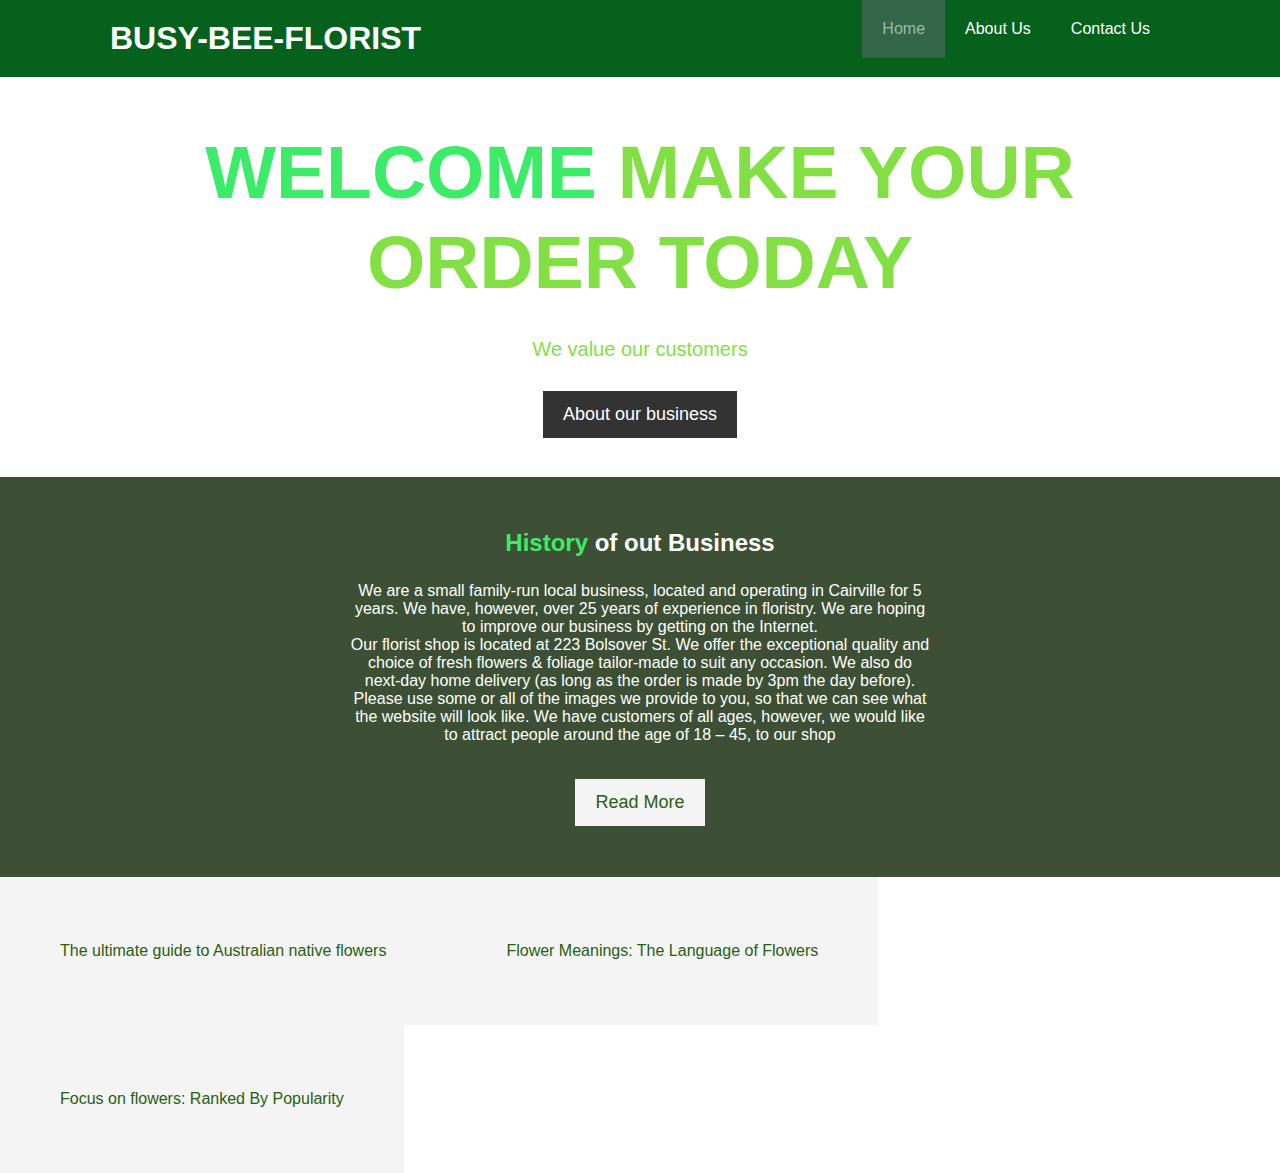
<file: index.html>
<!DOCTYPE html>
<html lang="en">
<head>
    <meta charset="UTF-8">
    <meta name="viewport" content="width=device-width, initial-scale=1.0">
    <meta http-equiv="X-UA-Compatible" content="ie=edge">
    <link rel="stylesheet" href="https://use.fontawesome.com/releases/v5.6.1/css/all.css" integrity="sha384-gfdkjb5BdAXd+lj+gudLWI+BXq4IuLW5IT+brZEZsLFm++aCMlF1V92rMkPaX4PP" crossorigin="anonymous">
    <link rel="stylesheet" href="css/style.css">
    <title>BUSY-BEE-FLORIST- Hello</title>
</head>
<body>
    <header>
        <nav id="navbar">
        <div class="container">
                <h1 class="logo"><a href="index.html">BUSY-BEE-FLORIST</a></h1>
                <ul>
                    <li><a class="current" href="index.html">Home</a></li>
                    <li><a href="about.html">About Us</a></li>
                    <li><a href="contact.html">Contact Us</a></li>
                </ul>
              </div>
            </nav>  
          </header>
          <div class="imgDiv">
         <div id="showcase">
           <div class="container">
               <div class="showcase-content " >
                   <h1><span class="text-primary">WELCOME </span> MAKE YOUR ORDER TODAY</h1>
                   <p class="lead">We value our customers </p>
                   <a class="btn" href="about.html">About our business </a>
                   
                  </div>
            </div>
           </div>
         </div>   
   
    <section id="home-info" class="bg-dark">
        
        <div class="info-content" >
          <h2><span class="text-primary">History</span> of out Business</h2>
          <p>
              We are a small family-run local business,
              located and operating in Cairville for 5 years.
              We have, however, over 25 years of experience in floristry. We are hoping to improve our business by getting on the Internet.<br>
              Our florist shop is located at 223 Bolsover St. 
              We offer the exceptional quality and choice of fresh flowers & foliage tailor-made to suit any occasion. 
              We also do next-day home delivery (as long as the order is made by 3pm the day before).
              Please use some or all of the images we provide to you, so that we can see what the website will look like.
               We have customers of all ages, however, we would like to attract people around the age of 18 – 45, to our shop
          </p>
          <a href="about.html" class="btn btn-light">Read More</a>
        </div>
      </section>
       <section id="features">
        <a href="https://www.bhg.com.au/australian-native-flowers-a-guide-to-australian-flowers" class="box bg-light">
          <i class="fas fa-external-link-alt"></i> <!-- External link icon -->
          <p>The ultimate guide to Australian native flowers</p>
      </a>
            <a href="https://www.almanac.com/flower-meanings-language-flowers" class="box bg-light">
            <i class="fas fa-external-link-alt"></i> <!-- External link icon -->
            <p>Flower Meanings: The Language of Flowers</p>
        </a>
           <a href="https://indianapublicmedia.org/focusonflowers/rankings.php" class="box bg-light">
            <i class="fas fa-external-link-alt"></i> <!-- External link icon -->
            <p>Focus on flowers: Ranked By Popularity</p>
        </a>
        </section>
       <footer id="main-footer">        
       </footer>
</body>
</html>
</file>
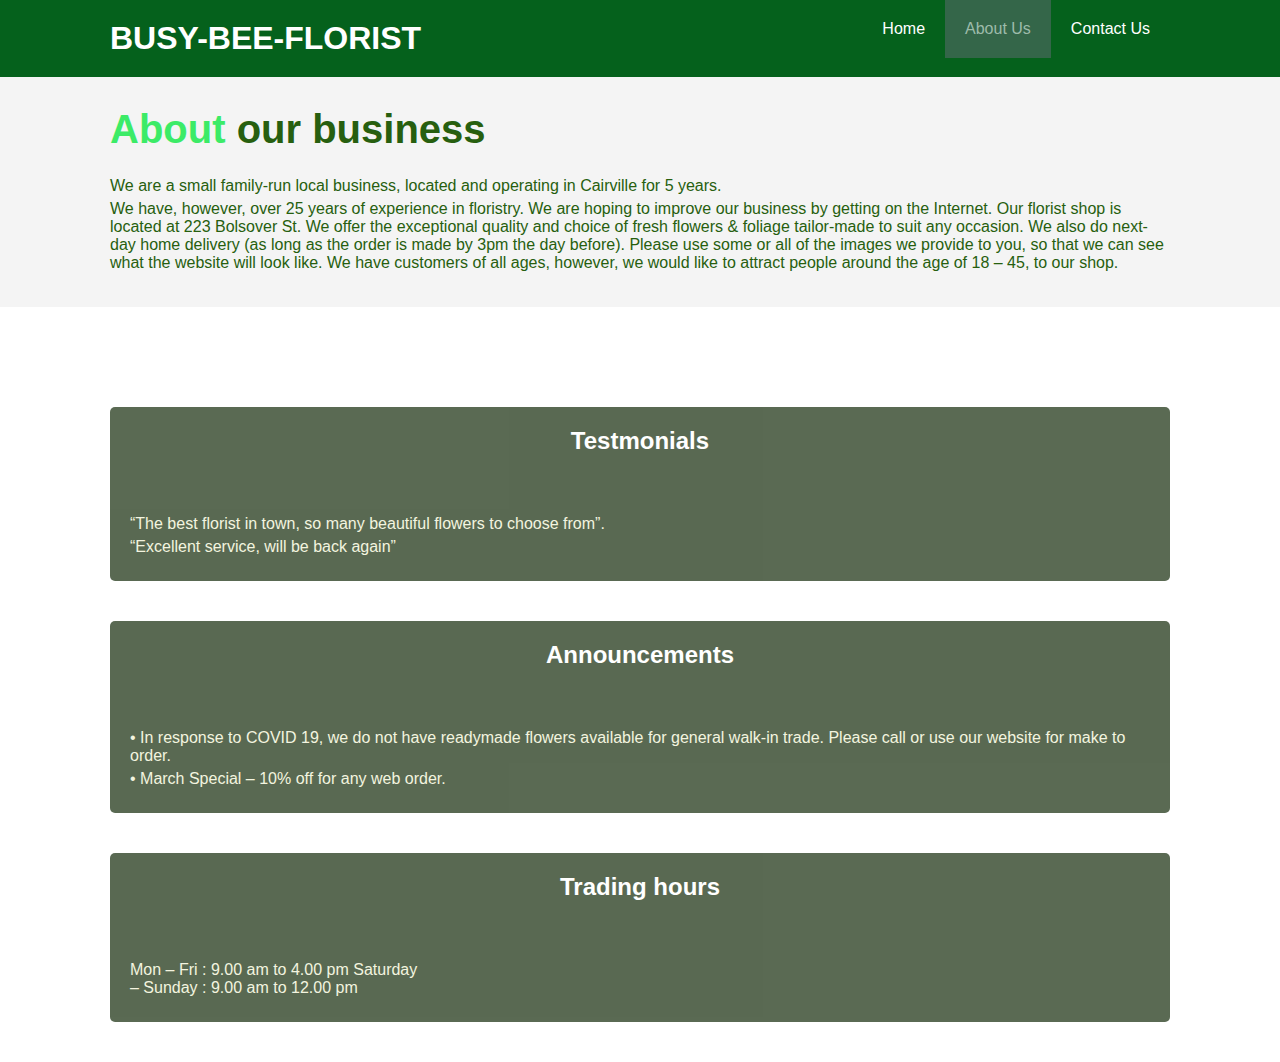
<file: about.html>
<!DOCTYPE html>
<html lang="en">
<head>
    <meta charset="UTF-8">
    <meta name="viewport" content="width=device-width, initial-scale=1.0">
    <meta http-equiv="X-UA-Compatible" content="ie=edge">
    <meta name="description" content="Dobro dosli u najbolji kafic na svetu">
    <meta name="keywords" content="Kafic">
    <link rel="stylesheet" href="css/style.css">
    <title>BUSY-BEE-FLORIST - About</title>
</head>
<body>
    <header>
        <nav id="navbar">
        <div class="container">
                <h1 class="logo"><a href="index.html">BUSY-BEE-FLORIST</a></h1>
                <ul>
                    <li><a  href="index.html">Home</a></li>
                    <li><a class="current" href="about.html">About Us</a></li>
                    <li><a href="contact.html">Contact Us</a></li>
                </ul>
              </div>
            </nav>  
    </header>
   <section id="about-info" class="bg-light py-3" >
       <div class="container">
           <div display=" flex"  justify-content=" center">
               <h1 class="l-heading"> <span class="text-primary">About</span> our business </h1>
               <p>We are a small family-run local business, located and operating in Cairville for 5 years. </p>
               <p>We have, however, over 25 years of experience in floristry. We are hoping to improve our business by getting on the Internet. Our florist shop is located at 223 Bolsover St. We offer the exceptional quality and choice of fresh flowers & foliage tailor-made to suit any occasion. We also do next-day home delivery (as long as the order is made by 3pm the day before). Please use some or all of the images we provide to you, so that we can see what the website will look like. We have customers of all ages, however, we would like to attract people around the age of 18 – 45, to our shop.</p>
           </div>
           <div class="info-right">
           </div>
       </div>
   </section>
   <div class="clr"></div>

   <section id="testimonials" class="py-3">
    <div class="container">

       <div class="testimonial bg-primary">
        <h2> Testmonials </h2>
           <p>“The best florist in town, so many beautiful flowers to choose from”.</p>
           <p> “Excellent service, will be back again” </p>

       </div>

       <div class="testimonial bg-primary">
        <h2>Announcements</h2>
        <p>• In response to COVID 19, we do not have readymade flowers available for general walk-in trade. Please call or use our website for make to order.</p>
           <p> • March Special – 10% off for any web order.</p>
        </div>
        
           <div class="testimonial bg-primary">
            <h2>Trading hours</h2>
            <p> Mon – Fri : 9.00 am to 4.00 pm Saturday <br>– Sunday : 9.00 am to 12.00 pm</p>
            </div>
  
  </section>
</body>
</html>
</file>
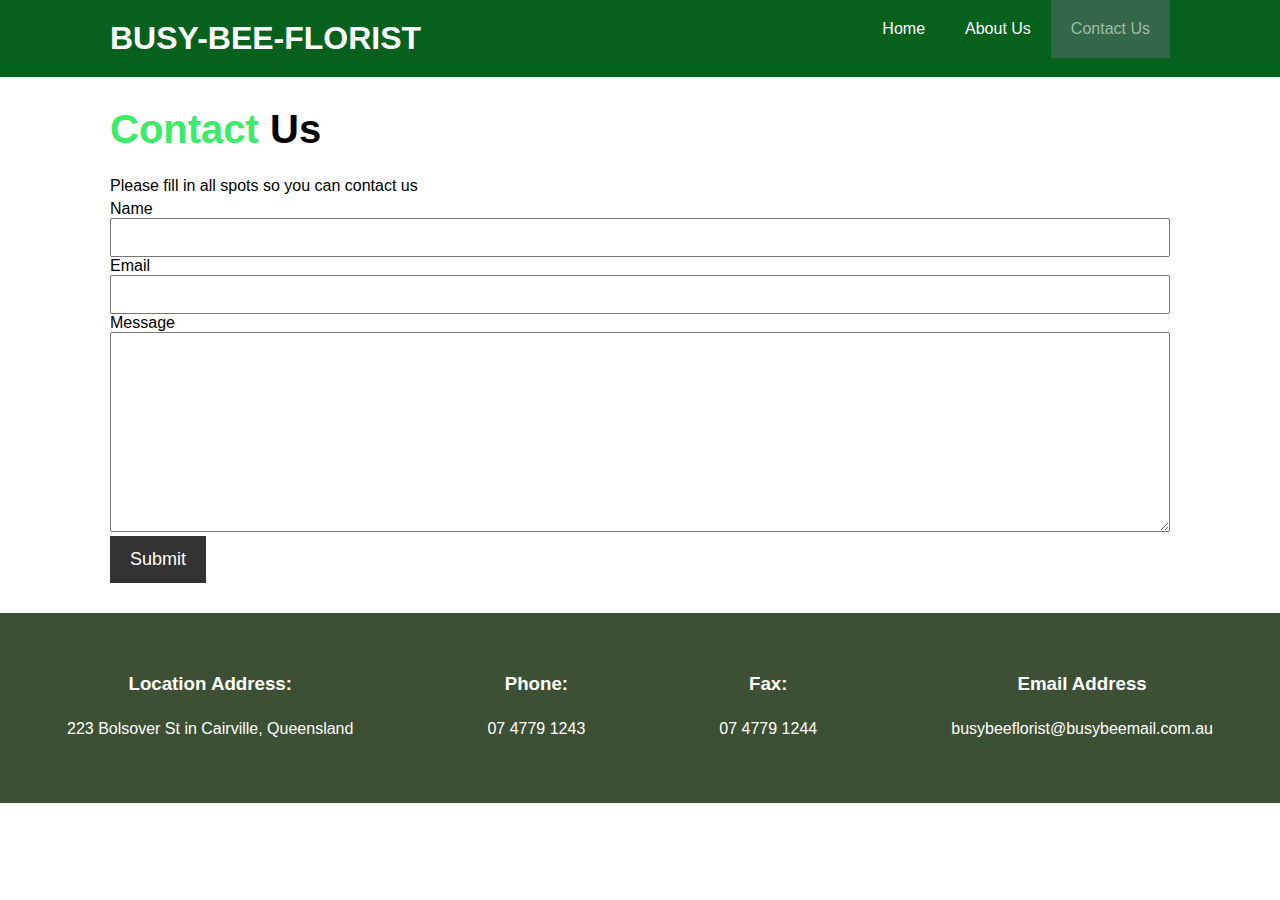
<file: contact.html>
<!DOCTYPE html>
<html lang="en">
<head>
    <meta charset="UTF-8">
    <meta name="viewport" content="width=device-width, initial-scale=1.0">
    <meta http-equiv="X-UA-Compatible" content="ie=edge">
    <meta name="description" content="Dobro dosli u najbolji kafic na svetu">
    <meta name="keywords" content="Kafic">
    <link rel="stylesheet" href="https://use.fontawesome.com/releases/v5.6.1/css/all.css" integrity="sha384-gfdkjb5BdAXd+lj+gudLWI+BXq4IuLW5IT+brZEZsLFm++aCMlF1V92rMkPaX4PP" crossorigin="anonymous">
    <link rel="stylesheet" href="css/style.css">
    <title>BUSY-BEE-FLORISTS - Contact Us</title>
</head>
<body>
    <header>
        <nav id="navbar">
        <div class="container">
                <h1 class="logo"><a href="index.html">BUSY-BEE-FLORIST</a></h1>
                <ul>
                    <li><a  href="index.html">Home</a></li>
                    <li><a href="about.html">About Us</a></li>
                    <li><a class="current" href="contact.html">Contact Us</a></li>
                </ul>
              </div>
            </nav>  
    </header>

     <section id="contact-form" class="py-3">
         <div class="container">
            <h1 class="l-heading"><span class="text-primary">Contact </span> Us</h1>
            <p>Please fill in all spots so you can contact us</p>
            <form action="">
                <div class="form-group">
                   <laber for="name">Name</laber>
                   <input type="text" name="Name" id="Name">
                </div>
                <div class="form-group">
                   <laber for="email">Email</laber>
                   <input type="email" name="email" id="email">
                </div>
                <div class="form-group">
                   <laber for="message">Message</laber>
                   <textarea type="email" name="message" id="message"></textarea>
                </div>
                <button type="submit" class="btn">Submit</button>
            </form>
         </div>
     </section>
     <section id="contact-info" class="bg-dark" >
         <div class="contact-container" >
            <div class="box " >
                <i class="fas fa-hotel fa-3x"></i>
                   <h3> Location Address:</h3>
                   <p>223 Bolsover St in Cairville, Queensland</p>
               </div>
               <div class="box">
                <i class="fas fa-phone fa-3x"></i>
                <h3>Phone: </h3>
                <p>07 4779 1243</p>
               </div>
               <div class="box">
                <i class="fas fa-phone fa-3x"></i>
                <h3>Fax: </h3>
                <p>07 4779 1244</p>
               </div>
               <div class="box ">
                <i class="fas fa-envelope fa-3x"></i>
                <h3>Email Address</h3>
                <p>busybeeflorist@busybeemail.com.au</p>
               </div>
         </div>

     </section>
    
 
</body>
</html>
</file>
<file: css/style.css>
/* Reset */
 *{  
    margin: 0;
    padding: 0;
    box-sizing: border-box;
}


/* Main Styling */
html  body{
 font-family: 'Segoe UI', Tahoma, Geneva, Verdana, sans-serif;
 line-height: 1,7em;
}
a{
    color:#333;
    text-decoration: none;
}
h1,h2,h3 {
    padding-bottom:20px;
}

p{
    margin:5px 0;
}

/* Utility Classes */
.container{
    margin:auto;
    max-width: 1100px;
    overflow:auto;
    padding:0 20px;
}

.text-primary{
    color:#3ceb67;
}

.lead{
    font-size:20px;
}

.btn{
    display:inline-block;
    font-size:18px;
    color:#fff;
    background:#333;
    padding:13px 20px;
    border:none;
    cursor:pointer;
}

.btn:hover{
    background:#50e068;
    color:#275f0f;
}
.btn-light {
    background: #f4f4f4;
    color: #275f0f;
  }
  
  .bg-dark {
    background: #3d5035;
    color: #fff;
  }
  
  .bg-light {
    background: #f4f4f4;
    color: #275f0f;
  }
  
  .bg-primary {
    background: #3d5035;
    color: #f1f3db;
  }
  .clr{
      clear:both;
  }
  .l-heading{
      font-size:40px;
  }
 
  /* Padding */
  .py-1{padding:10px 0 ;}
  .py-2{padding:20px 0 ;}
  .py-3{padding:30px 0 ;}

/* Navbar */
#navbar{
    background:#05611c;
    color:#fff;
    overflow:auto;
}

#navbar a{
    color:#fff
}

#navbar h1{
    float:left;
    padding-top:20px;
}

#navbar ul{
    list-style:none;
    float:right;
}

#navbar ul li {
 float:left;
}

#navbar ul li a{
    display:block;
    padding:20px;
    text-align: center;
}

#navbar ul li a:hover,
 #navbar ul li a.current{
    background:#346649;
    color:#9dbbaa;
}

/* showcase */


#showcase .showcase-content{
    color:#82df44;
    text-align:center;
    padding-top:50px;
}

#showcase .showcase-content h1{
    font-size:75px;
    line-height:1.2em;
}

#showcase .showcase-content p {
    padding-bottom:20px;
    line-height: 1.7em;
    display: flex;
    justify-content: center;
    
}

/* Create a changing background image animation */

#home-info {
    height: 400px;
    display: flex;
  justify-content: center; 
  }
  
  #home-info .info-content {

    width: 50%;
    height: 100%;
    display: flex;
    flex-direction: column;
    align-items: center; /* Horizontally center the content */
    padding: 50px 30px;
    overflow: hidden;
    justify-content: center;
  }
  .imgDiv {
    width: 100%;
    height: 400px;
    position: relative; /* Add this to position the pseudo-elements */
    overflow: hidden; /* Hide overflowing content */
  }
  
  /* Define the keyframes for the background animation */
  @keyframes animatedBackground {
    0% {
      background-image: url('https://drive.google.com/uc?export=view&id=140iCanSO425Aap-eBfnLPxDhxZo9qXxP');
    }
    50% {
      background-image: url('https://drive.google.com/uc?export=view&id=1Y4IqQ8tlsN2MWUe32ZvXyakzmSSKazBC');
    }
    100% {
      background-image: url('https://drive.google.com/uc?export=view&id=1CMY7LIBH_pDw3qm-FZ3onaCByBM2F1FN');
    }
  }
  
  /* Apply the animation to .imgDiv */
  .imgDiv::before {
    content: ''; /* Pseudo-element to create the animated background */
    position: absolute;
    top: 0;
    left: 0;
    width: 100%;
    height: 100%;
    animation: animatedBackground 10s infinite; /* 10s duration, infinitely repeating */
    background-size: cover;
    background-position: center;
  }
  

  #home-info .info-content p {
    padding-bottom: 30px;
    text-align: center;
  }
/* Features */
.box{
    float:left;
    widows: 33.5%;
    padding:60px;
    text-align:center;
}

.box i{
    margin-bottom:10px;
}

/* About Info */
#about-info .info-right{
    float:right;
    width:50%;
    min-height:100%;
}
#about-info .info-left{
    float:left;
    width:50%;
    min-height: 100%;
}

#about-info .info-right img{
    display:block;
    margin:auto;
    width:70%;
    border-radius:50%;
}
#testimonials{
    height:600px;
    padding-top:100px;
}

#testimonials .testimonial img{
    width:100px;
    float:left;
    margin-right:40px;
    border-radius:50%;
}

#testimonials  h2{
    color:#fff;
    text-align:center;
    padding-bottom:55px;
}

#testimonials .testimonial{
    padding:20px;
    margin-bottom:40px;
    border-radius:5px;
    opacity: 0.85;
}
#contact-form .form-group{
    mairgin-bottom:20px;
}
#contact-form label{
    display:block;
    margin-bottom:5px;
}

#contact-form input, #contact-form textarea {
    width:100%;
    padding:10px;
    border:1px #ddd slod;
}

#contact-form textarea{
    height:200px;
}
#contact-form input:focus, #contact-form textarea:focus {
    outline:none;
    border-color:#215813
}

.contact-container {
    display: flex;
    justify-content: space-around; /* Horizontal alignment */
  }
  
  .contact-box {
    text-align: center;
    flex: 1;
    padding: 20px;
    margin: 10px; /* Optional, for visual separation */
  }
</file>
